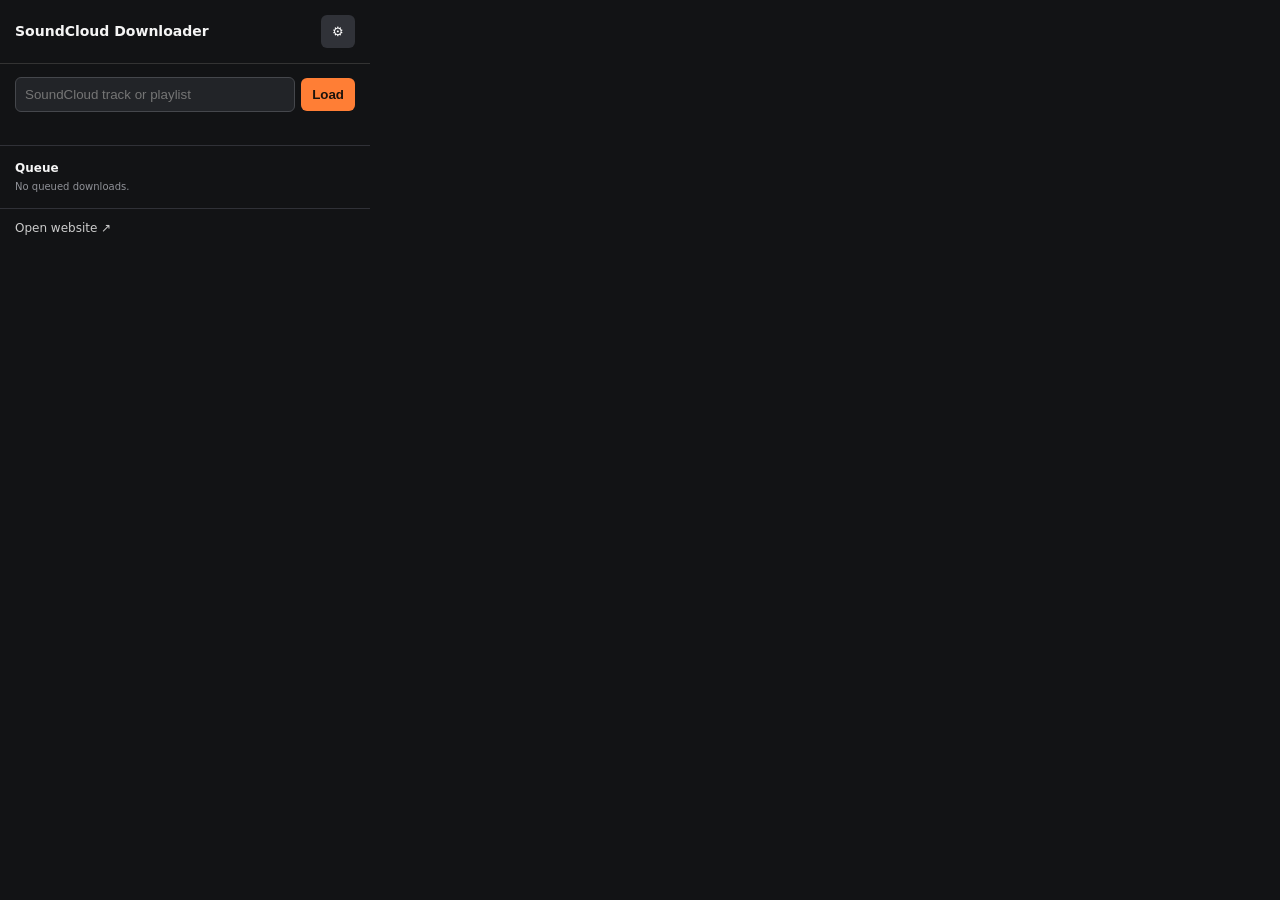
<file: SoundCloud_Chrome_Extension_V2/popup.html>
<!doctype html><html lang="en"><head><meta charset="utf-8"><meta name="viewport" content="width=device-width,initial-scale=1"><title>SoundCloud Downloader</title><link rel="stylesheet" href="popup.css"></head><body><header><b>SoundCloud Downloader</b><button id="config-toggle" title="Settings">⚙</button></header>
<section id="config" hidden><label>Website URL</label><input id="server" type="url" placeholder="https://your-site.onrender.com"><label>Access key</label><input id="key" type="password" placeholder="Access key"><button id="save" class="main">Save settings</button></section>
<section><div class="row"><input id="url" type="url" placeholder="SoundCloud track or playlist"><button class="main" id="inspect">Load</button></div><p id="message"></p></section>
<section id="found" hidden><strong id="title"></strong><div id="tracks"></div><div class="row tools"><button id="all">All</button><button id="none">None</button><button class="main" id="start">Download selected</button></div></section>
<section><strong>Queue</strong><div id="jobs"><small>No queued downloads.</small></div></section>
<footer><a id="website" href="#" target="_blank">Open website ↗</a></footer><script src="popup.js"></script></body></html>
</file>
<file: SoundCloud_Chrome_Extension_V2/popup.css>
*{box-sizing:border-box}body{margin:0;width:370px;max-height:580px;overflow:auto;background:#121315;color:#f5f5f5;font:12px/1.5 system-ui,sans-serif}header{display:flex;align-items:center;justify-content:space-between;padding:15px;border-bottom:1px solid #333;font-size:14px}section{padding:13px 15px;border-bottom:1px solid #303137}input{background:#222428;border:1px solid #45474c;color:#f3f3f3;padding:9px;border-radius:6px;min-width:0;width:100%}button{border:0;border-radius:6px;background:#303238;color:#fff;padding:9px 11px;cursor:pointer}button.main{background:#ff7e35;color:#1c130c;font-weight:700}.row{display:flex;align-items:center;gap:6px}.row input{flex:1}.tools{margin-top:12px}#start{margin-left:auto}label{display:block;margin:8px 0 3px;color:#aaa}#save{margin-top:9px}#message{font-size:11px;color:#f2a47f;min-height:12px;margin:8px 0 0}#found strong{font-size:13px}.track{display:flex;align-items:center;gap:8px;border-bottom:1px solid #303137;padding:8px 0}.track input{width:15px;accent-color:#ff7e35}.track span{flex:1;min-width:0;white-space:nowrap;overflow:hidden;text-overflow:ellipsis}.job{margin:10px 0}.jobtitle{display:flex;justify-content:space-between;gap:8px}.jobtitle span{white-space:nowrap;text-overflow:ellipsis;overflow:hidden}.bar{height:5px;background:#383a40;border-radius:4px;margin-top:5px}.fill{background:#ff7e35;height:100%;border-radius:4px}footer{padding:10px 15px}footer a{color:#ccc;text-decoration:none}small{color:#8f9197}
</file>
